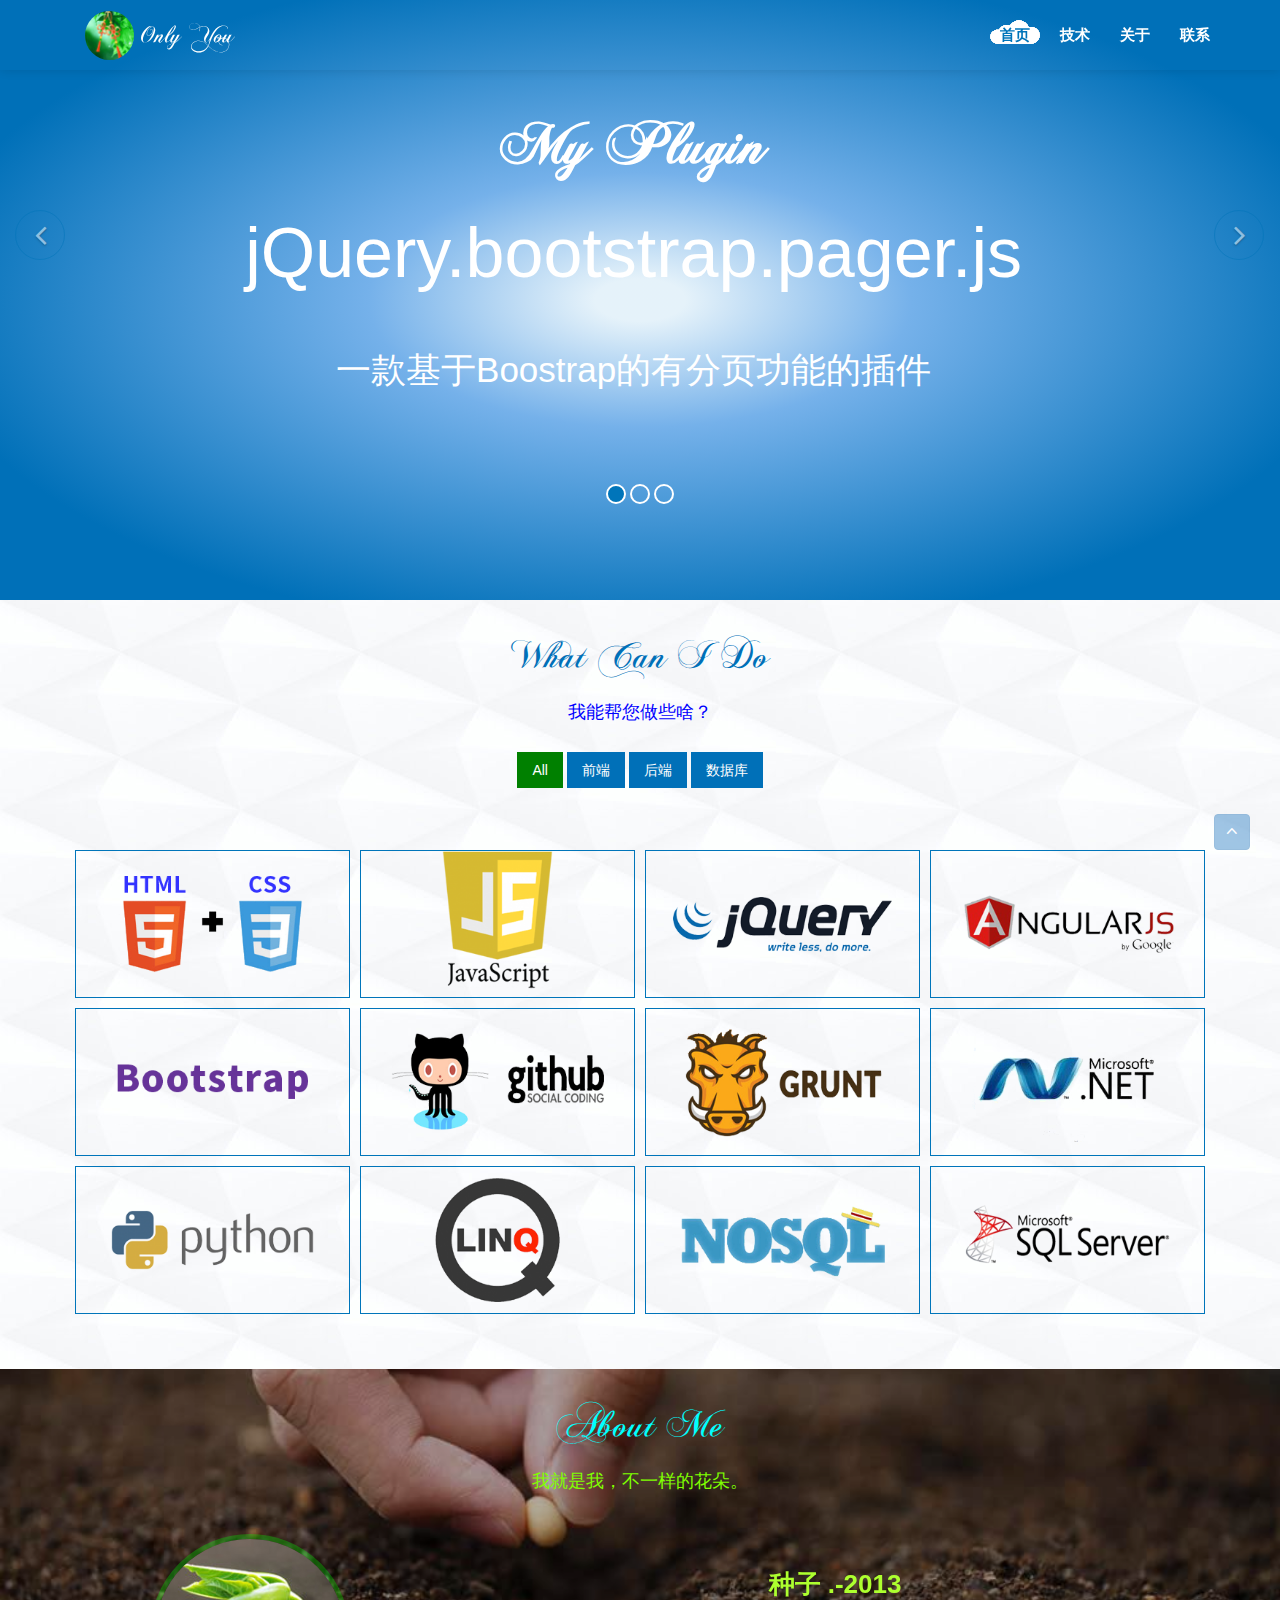
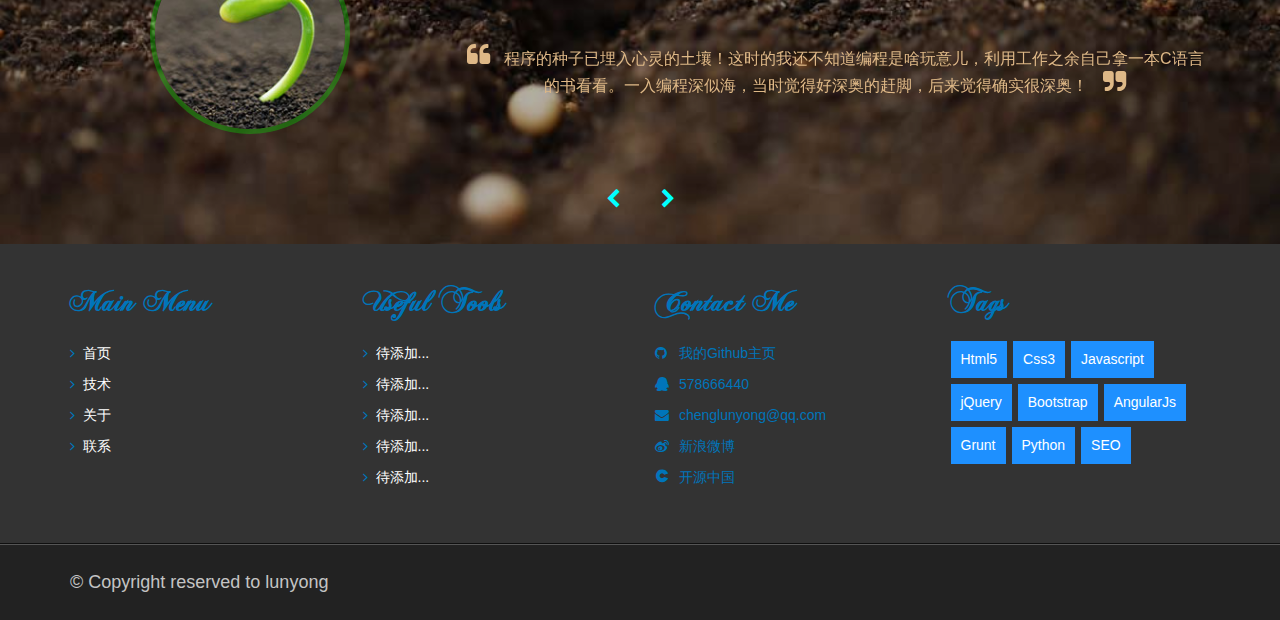
<file: index.html>
<!DOCTYPE html>
<!--[if lt IE 7]>      <html class="no-js lt-ie9 lt-ie8 lt-ie7"> <![endif]-->
<!--[if IE 7]>         <html class="no-js lt-ie9 lt-ie8"> <![endif]-->
<!--[if IE 8]>         <html class="no-js lt-ie9"> <![endif]-->
<!--[if gt IE 8]><!--> <html class="no-js"> <!--<![endif]-->
<head>
    <!-- Basic Page Needs
    ================================================== -->
    <meta charset="utf-8">
    <title>Only You In My World</title>
    <meta name="description" content="">
    <!-- Mobile Specific Metas
================================================== -->
    <meta name="viewport" content="width=device-width, initial-scale=1">
    <link  rel="shortcut icon" type="image/ico" href="/favicon.ico"/>
    <!-- Place favicon.ico and apple-touch-icon.png in the root directory -->
    <!-- CSS
    ================================================== -->
    <!-- Bootstrap -->
    <link rel="stylesheet" href="css/bootstrap.min.css"/>
    <!-- FontAwesome -->
    <link rel="stylesheet" href="css/font-awesome.min.css"/>
    <!-- Owl Carousel -->
    <link rel="stylesheet" href="css/owl.carousel.css"/>
    <!-- Animation -->
    <link rel="stylesheet" href="css/animate.css" />
    <link rel="stylesheet" href="css/index.css?v=20160517001" />
</head>

<body data-spy="scroll" data-target=".navbar-fixed-top">
<!--[if lt IE 9]>
<p class="browsehappy">您正在使用的浏览器<strong>版本过低</strong>，请<a href="http://browsehappy.com/">升级浏览器</a>以提升您的体验。</p>
<![endif]-->
<!---->
<header id="section_header" class="header navbar-fixed-top main-nav" role="banner">
    <div class="container">
        <!-- <div class="row"> -->
        <div class="navbar-header ">
            <button type="button" class="navbar-toggle" data-toggle="collapse" data-target="#bs-example-navbar-collapse-1">
                <span class="sr-only">Toggle navigation</span>
                <span class="icon-bar"></span>
                <span class="icon-bar"></span>
                <span class="icon-bar"></span>
            </button>
            <a class="navbar-brand" href="/">
                <img src="img/logo.jpg" alt="">
                <span>Only You</span>
            </a>
        </div><!--Navbar header End-->
        <nav class="collapse navbar-collapse navigation" id="bs-example-navbar-collapse-1" role="navigation">
            <ul class="nav navbar-nav navbar-right ">
                <li class="active"> <a href="#slider_part" class="page-scroll">首页</a></li>
                <li><a href="#portfolio"  class="page-scroll">技术</a> </li>
                <!--<li><a href="#program" class="page-scroll">项目</a> </li>-->
                <li><a href="#about" class="page-scroll">关于</a> </li>
                <li><a href="#footer" class="page-scroll">联系</a> </li>
            </ul>
        </nav>
    </div><!-- /.container-fluid -->
</header>
<!-- Slider start -->
<section id="slider_part">
    <div class="carousel slide" id="carousel-example-generic" data-ride="carousel">
        <!-- Indicators -->
        <ol class="carousel-indicators text-center">
            <li data-target="#carousel-example-generic" data-slide-to="0" class="active"></li>
            <li data-target="#carousel-example-generic" data-slide-to="1"></li>
            <li data-target="#carousel-example-generic" data-slide-to="2"></li>
        </ol>

        <div class="carousel-inner">
            <div class="item active">
                <div class="overlay-slide banner">
                </div>
                <div class="carousel-caption">
                    <div class="col-md-12 col-xs-12 text-center">
                        <h2>My Plugin</h2>
                        <h3 class="animated2"><a target="_blank" href="demo/jquery.bootstrap.pager">jQuery.bootstrap.pager.js</a></h3>
                        <!--<div class="line"></div>-->
                        <p class="animated3"><a target="_blank" href="https://github.com/lunyong/jquery.bootstrap.pager">一款基于Boostrap的有分页功能的插件</a></p>
                    </div>
                </div>
            </div>
            <div class="item">
                <div class="overlay-slide banner">
                </div>
                <div class="carousel-caption">
                    <div class="col-md-12 col-xs-12 text-center">
                        <h2>My Plugin</h2>
                        <h3 class="animated3"><a target="_blank" href="demo/pugongying">fly-dandelion.js</a></h3>
                        <!--<div class="line"></div>-->
                        <p class="animated2"><a target="_blank" href="https://github.com/lunyong/pugongying">html5+canvas实现飞舞的蒲公英</a></p>
                    </div>
                </div>
            </div>
            <div class="item">
                <div class="overlay-slide banner">
                </div>
                <div class="carousel-caption">
                    <div class="col-md-12 col-xs-12 text-center">
                        <h2>My Plugin</h2>
                        <h3 class="animated3"><a target="_blank" href="demo/css3-dialog">dialog.js</a></h3>
                        <!--<div class="line"></div>-->
                        <p class="animated2"><a target="_blank" href="https://github.com/lunyong/css3-dialog">基于css3的纯js实现的弹框插件</a></p>
                    </div>
                </div>
            </div>

        </div> 	 <!-- End Carousel Inner -->

        <!-- Controls -->
        <div class="slides-control ">
            <a class="left carousel-control" href="#carousel-example-generic" data-slide="prev">
                <span><i class="fa fa-angle-left"></i></span>
            </a>
            <a class="right carousel-control" href="#carousel-example-generic" data-slide="next">
                <span><i class="fa fa-angle-right"></i></span>
            </a>
        </div>
    </div>
</section>
<!--/ Slider end -->
<!-- Portfolio works Start -->
<section id="portfolio">
    <div class="container">
        <div class="row">
            <div class="col-md-12 col-sm-12 col-xs-12">
                <div class="feature_header text-center">
                    <h3 class="feature_title"><span>What Can I Do</span></h3>
                    <h4 class="feature_sub">我能帮您做些啥？</h4>
                    <div class="divider"></div>
                </div>
            </div>  <!-- Col-md-12 End -->
        </div>
    </div>


    <div id="isotope-filter" class="skew3 text-center">
        <a data-filter="*"  href="javascript:;" class="active ">All</a>
        <a data-filter=".qianduan"  href="javascript:;" class="">前端</a>
        <a data-filter=".houduan" href="javascript:;"  class="">后端</a>
        <a data-filter=".database"  href="javascript:;" class="">数据库</a>
    </div>
    <div class="clearfix"></div>
    <div class="container text-center ">
        <ul class="portfolio-wrap" id="portfolio_items">
            <li class="col-xs-12 col-sm-6 col-md-3 single-portfolio qianduan">
                <figure>
                    <img src="img/htmlcss.png" alt="" />
                    <figcaption>
                        <h5>HTML5+CSS3</h5>
                        <p class="description">
                            会写页面，会布局，也会使用html5+css3实现动态效果哦
                        </p>
                    </figcaption>
                </figure>
            </li>
            <li class="col-xs-12 col-sm-6 col-md-3 single-portfolio qianduan">
                <figure>
                    <img src="img/js.png" alt="" />
                    <figcaption>
                        <h5>Javascript</h5>
                        <p class="description">
                            原生的javascript也还不错哦
                        </p>
                    </figcaption>
                </figure>
            </li>
            <li class="col-xs-12 col-sm-6 col-md-3 single-portfolio qianduan">
                <figure>
                    <img src="img/jquery.png" alt="" />
                    <figcaption>
                        <h5>jQuery</h5>
                        <p class="description">
                            jQuery是用得最多的js框架了
                        </p>
                    </figcaption>
                </figure>
            </li>
            <li class="col-xs-12 col-sm-6 col-md-3 single-portfolio qianduan">
                <figure>
                    <img src="img/angularjs.png" alt="" />
                    <figcaption>
                        <h5>AngularJs</h5>
                        <p class="description">
                            angular还木有深入研究啦，以前写过小demo
                        </p>
                    </figcaption>
                </figure>
            </li>
            <li class="col-xs-12 col-sm-6 col-md-3 single-portfolio qianduan">
                <figure>
                    <img src="img/bootstrap.png" alt="" />
                    <figcaption>
                        <h5>Bootstrap</h5>
                        <p class="description">
                            很好的一款能够适用不同设备的框架哦，也在经常使用
                        </p>
                    </figcaption>
                </figure>
            </li>
            <li class="col-xs-12 col-sm-6 col-md-3 single-portfolio qianduan houduan">
                <figure>
                    <img src="img/github.png" alt="" />
                    <figcaption>
                        <h5>GitHub</h5>
                        <p class="description">
                            熟练使用git、svn进行项目源代码管理
                        </p>
                    </figcaption>
                </figure>
            </li>
            <li class="col-xs-12 col-sm-6 col-md-3 single-portfolio qianduan">
                <figure>
                    <img src="img/grunt.png" alt="" />
                    <figcaption>
                        <h5>Grunt</h5>
                        <p class="description">
                            这是用来搭建前端项目的，专门对前端代码进行管理
                        </p>
                    </figcaption>
                </figure>
            </li>
            <li class="col-xs-12 col-sm-6 col-md-3 single-portfolio houduan">
                <figure>
                    <img src="img/net.png" alt="" />
                    <figcaption>
                        <h5>.Net</h5>
                        <p class="description">
                            熟悉C#语言，熟练使用asp.net等相关技术进行web开发
                        </p>
                    </figcaption>
                </figure>
            </li>
            <li class="col-xs-12 col-sm-6 col-md-3 single-portfolio houduan">
                <figure>
                    <img src="img/python.png" alt="" />
                    <figcaption>
                        <h5>Python</h5>
                        <p class="description">
                            python也会一点呢，用django写过小demo
                        </p>
                    </figcaption>
                </figure>
            </li>

            <li class="col-xs-12 col-sm-6 col-md-3 single-portfolio houduan">
                <figure>
                    <img src="img/linq.png" alt="" />
                    <figcaption>
                        <h5>Linq</h5>
                        <p class="description">
                            服务端语言中能用它方便的进行数据访问
                        </p>
                    </figcaption>
                </figure>
            </li>
            <li class="col-xs-12 col-sm-6 col-md-3 single-portfolio houduan">
                <figure>
                    <img src="img/nosql.png" alt="" />
                    <figcaption>
                        <h5>Nosql</h5>
                        <p class="description">
                            非关系型数据库，用于服务端进行缓存
                        </p>
                    </figcaption>
                </figure>
            </li>
            <li class="col-xs-12 col-sm-6 col-md-3 single-portfolio database">
                <figure>
                    <img src="img/sqlserver.png" alt="" />
                    <figcaption>
                        <h5>Sql Server</h5>
                        <p class="description">
                            熟练使用sqlserver数据库进行数据存储，熟悉存储过程、事务等sql语句的编写
                        </p>
                    </figcaption>
                </figure>
            </li>

        </ul>
    </div> <!-- Container Full End -->
</section>
<!-- Portfolio Section End -->

<!-- Project MEmber Start -->
<!--<section id="myproject">
    <div class="container">
        <div class="row">
            <div class="col-md-12 col-sm-12 col-xs-12">
                <div class="feature_header text-center">
                    <h3 class="feature_title">My Projects</b></h3>
                    <h4 class="feature_sub">这里是我曾经做过的一些项目和网站</h4>
                    <div class="divider"></div>
                </div>
            </div>  &lt;!&ndash; Col-md-12 End &ndash;&gt;

            <div id="owl-demo" class="owl-carousel owl-theme team-items">
                <div class="item text-center">
                    <div class="single-member">
                        <div class="overlay-hover">
                            <img src="img/cdz.jpg" alt="" class="img-responsive">
                            <div class="overlay-effect">
                                <p>该公司是一个网络彩票销售公司，旨在打造一个服务一流的网络购彩门户网站。任职期间，前期参与公司网站的各个模块的功能开发，包括注册登录、个人信息、用户代理关系和彩豆、擂台玩法投注与返奖、安全码、用户合买战绩、充值提现等方面。后期主要负责前端页面展示的开发与维护，比如开发一些jQuery插件或其它功能，并且为手机端提供功能接口。</p>
                            </div>
                        </div>
                        <h3>John Abraham</h3>
                        <h5>Chief Designer</h5>
                    </div>
                </div>  &lt;!&ndash; item wrapper end &ndash;&gt;
                <div class="item text-center">
                    <div class="single-member">
                        <div class="overlay-hover">
                            <p>一款基于Bootstrap的拥有分页请求数据功能的插件</p>
                            <div class="overlay-effect">
                                <a href="#">查看项目详情</a>
                            </div>
                        </div>
                        <h3>John Abraham</h3>
                        <h5>Chief Designer</h5>
                    </div>
                </div>  &lt;!&ndash; item wrapper end &ndash;&gt;
                <div class="item text-center">
                    <div class="single-member">
                        <div class="overlay-hover">
                            <img src="images/team/pic2.jpg" alt="" class="img-responsive">
                            <div class="overlay-effect">
                                <ul class="social list-inline">
                                    <li><a href=""><i class="fa fa-facebook"></i></a></li>
                                    <li><a href=""><i class="fa fa-google-plus"></i></a></li>
                                    <li><a href=""><i class="fa fa-twitter"></i></a></li>
                                    <li><a href=""><i class="fa fa-pinterest"></i></a></li>
                                    <li><a href=""><i class="fa fa-skype"></i></a></li>
                                </ul>
                                <p>Lorem ipsum dolor sit amet, consectetur adipisicing elit. Possimus dignissimos, maxime ea excepturi veritatis itaque. </p>
                            </div>
                        </div>
                        <h3>John Abraham</h3>
                        <h5>Chief Designer</h5>
                    </div>
                </div>  &lt;!&ndash; item wrapper end &ndash;&gt;
                <div class="item text-center">
                    <div class="single-member">
                        <div class="overlay-hover">
                            <img src="images/team/pic5.jpg" alt="" class="img-responsive">
                            <div class="overlay-effect">
                                <ul class="social list-inline">
                                    <li><a href=""><i class="fa fa-facebook"></i></a></li>
                                    <li><a href=""><i class="fa fa-google-plus"></i></a></li>
                                    <li><a href=""><i class="fa fa-twitter"></i></a></li>
                                    <li><a href=""><i class="fa fa-pinterest"></i></a></li>
                                    <li><a href=""><i class="fa fa-skype"></i></a></li>
                                </ul>
                                <p>Lorem ipsum dolor sit amet, consectetur adipisicing elit. Possimus dignissimos, maxime ea excepturi veritatis itaque. </p>
                            </div>
                        </div>
                        <h3>John Abraham</h3>
                        <h5>Chief Designer</h5>
                    </div>
                </div>  &lt;!&ndash; item wrapper end &ndash;&gt;
                <div class="item text-center">
                    <div class="single-member">
                        <div class="overlay-hover">
                            <img src="images/team/pic4.jpg" alt="" class="img-responsive">
                            <div class="overlay-effect">
                                <ul class="social list-inline">
                                    <li><a href=""><i class="fa fa-facebook"></i></a></li>
                                    <li><a href=""><i class="fa fa-google-plus"></i></a></li>
                                    <li><a href=""><i class="fa fa-twitter"></i></a></li>
                                    <li><a href=""><i class="fa fa-pinterest"></i></a></li>
                                    <li><a href=""><i class="fa fa-skype"></i></a></li>
                                </ul>
                                <p>Lorem ipsum dolor sit amet, consectetur adipisicing elit. Possimus dignissimos, maxime ea excepturi veritatis itaque. </p>
                            </div>
                        </div>
                        <h3>John Abraham</h3>
                        <h5>Chief Designer</h5>
                    </div>
                </div>  &lt;!&ndash; item wrapper end &ndash;&gt;

            </div>
        </div>
    </div> &lt;!&ndash; Conatiner Team end &ndash;&gt;
    &lt;!&ndash; </div> &ndash;&gt;

</section>-->
<!-- Section Project End -->

<!-- Testimonial Start -->

<section id="about" class="wow fadeInUp">
    <div class="discover"></div>
    <div class="container">
        <div class="row">
            <div class="col-md-12 col-sm-12 col-xs-12">
                <div class="feature_header text-center">
                    <h3 class="feature_title">About Me</h3>
                    <h4 class="feature_sub">我就是我，不一样的花朵。</h4>
                </div>
            </div>  <!-- Col-md-12 End -->
        </div>
        <div class="row">
            <div id="about-carousel" class="owl-carousel owl-theme text-center about-slide">
                <div class="item">
                    <div class="col-sm-4 col-xs-12 about-thumb">
                        <img class="img-circle" src="img/about-1.jpg" alt="testimonial" >
                    </div>
                    <div class="col-sm-8 col-xs-12 about-content">
                        <h3 class="name">种子 .-2013</h3>
                        <p class="about-text">
                            程序的种子已埋入心灵的土壤！这时的我还不知道编程是啥玩意儿，利用工作之余自己拿一本C语言的书看看。一入编程深似海，当时觉得好深奥的赶脚，后来觉得确实很深奥！
                        </p>
                    </div>
                </div>
                <div class="item">
                    <div class="col-sm-4 col-xs-12 about-thumb">
                        <img class="img-circle" src="img/about-2.jpg" alt="testimonial" >
                    </div>
                    <div class="col-sm-8 col-xs-12 about-content">
                        <h3 class="name">生根 2013-2014</h3>
                        <p class="about-text">
                            扎根在这陌生的地方，期望长出一片绿野。这时的我正式扣响程序世界的大门，自学html+css、Javascript、jQuery、asp.net等相关编程技术，学会了编写前端动静态页面和后端服务程序。
                        </p>
                    </div>
                </div>
                <div class="item">
                    <div class="col-sm-4 col-xs-12 about-thumb">
                        <img class="img-circle" src="img/about-3.jpg" alt="testimonial" >
                    </div>
                    <div class="col-sm-8 col-xs-12 about-content">
                        <h3 class="name wow bounceInLeft">发芽 2014-2015</h3>
                        <p class="about-text">
                            冲破阻隔，拥抱美丽的蓝天，沐浴温暖的阳光。这时的我有了第一份编程工作，被一家小型彩票公司录用，使用asp.net MVC、js、jQuery等编写前后端相关程序。
                        </p>
                    </div>
                </div>
                <div class="item">
                    <div class="col-sm-4 col-xs-12 about-thumb">
                        <img class="img-circle" src="img/about-4.jpg" alt="testimonial" >
                    </div>
                    <div class="col-sm-8 col-xs-12 about-content">
                        <h3 class="name wow bounceInLeft">成长 2015-.</h3>
                        <p class="about-text">
                            汲取营养，充实自我，做自己想做的事。这时的我已经换了一份工作，由于对前端的喜爱，我专门从事前端页面开发。工作之余，也涉猎各种前端技术，html5+css3、Canvas、Bootstrap、AngularJs以及深入了解js和jQuery等。
                        </p>
                    </div>
                </div>
            </div>
            <!-- Navigation start -->
            <div class="customNavigation cyprass-carousel-controller">
                <a class="prev left">
                    <i class="fa fa-chevron-left"></i>
                </a>
                <a class="next right">
                    <i class="fa fa-chevron-right"></i>
                </a>
            </div>
            <!-- Navigation ENd -->
        </div>
    </div> <!-- Row End -->
</section> <!-- Section Testimonial End -->

<!-- Testimonial Area End -->

<!-- Footer Area Start -->
<section id="footer">
    <div class="footer_top">
        <div class="container">
            <div class="row">
                <div class="col-md-3 col-sm-6 col-xs-6">
                    <h3 class="menu_head">Main Menu</h3>
                    <div class="footer_menu">
                        <ul>
                            <li><a href="#slider_part">首页</a></li>
                            <li><a href="#portfolio">技术</a></li>
                            <!--<li><a href="#portfolio">项目</a></li>-->
                            <li><a href="#about">关于</a></li>
                            <li><a href="#contact">联系</a></li>
                        </ul>
                    </div>
                </div>
                <div class="col-md-3 col-sm-6 col-xs-6">
                    <h3 class="menu_head">Useful Tools</h3>
                    <div class="footer_menu">
                        <ul>
                            <li><a href="#">待添加...</a></li>
                            <li><a href="#">待添加...</a></li>
                            <li><a href="#">待添加...</a></li>
                            <li><a href="#">待添加...</a></li>
                            <li><a href="#">待添加...</a></li>
                        </ul>
                    </div>
                </div>
                <div class="col-md-3 col-sm-6 col-xs-6">
                    <h3 class="menu_head">Contact Me</h3>
                    <div class="footer_menu_contact">
                        <ul>
                            <li>
                                <i class="fa fa-github"></i>
                                <a target="_blank" href="https://github.com/lunyong">我的Github主页</a>
                            </li>
                            <li>
                                <i class="fa fa-qq"></i>
                                <span>578666440</span>
                            </li>
                            <li>
                                <i class="fa fa-envelope"></i>
                                <a href="mailto:chenglunyong@qq.com">chenglunyong@qq.com</a>
                            </li>
                            <li>
                                <i class="fa fa-weibo"></i>
                                <a target="_blank" href="http://weibo.com/5405136029/profile?topnav=1&wvr=6&is_all=1">新浪微博</a></li>
                            <li>
                                <i class="fa myicon-oschina"></i>
                                <a target="_blank" href="http://my.oschina.net/u/1756499/blog?fromerr=6VxOrqWU">开源中国</a>
                            </li>
                        </ul>
                    </div>
                </div>

                <div class="col-md-3 col-sm-6 col-xs-6">
                    <h3 class="menu_head">Tags</h3>
                    <div class="footer_menu tags">
                        <a href="#">Html5</a>
                        <a href="#">Css3</a>
                        <a href="#">Javascript</a>
                        <a href="#">jQuery</a>
                        <a href="#">Bootstrap</a>
                        <a href="#">AngularJs</a>
                        <a href="#">Grunt</a>
                        <a href="#">Python</a>
                        <a href="#">SEO</a>
                    </div>
                </div>

            </div>
        </div>
    </div>

    <div class="footer_b">
        <div class="container">
            <div class="row">
                <div class="col-md-6 col-sm-6 col-xs-12">
                    <div class="footer_bottom">
                        <p class="text-block"> &copy; Copyright reserved to <span>lunyong </span></p>
                    </div>
                </div>
                <div class="col-md-6 col-sm-6 col-xs-12">
                    <div class="footer_mid pull-right">
                        <div class="bdsharebuttonbox" data-tag="share_1">
                            <a class="bds_mshare" data-cmd="mshare"></a>
                            <a class="bds_qzone" data-cmd="qzone" href="#"></a>
                            <a class="bds_tsina" data-cmd="tsina"></a>
                            <a class="bds_baidu" data-cmd="baidu"></a>
                            <a class="bds_renren" data-cmd="renren"></a>
                            <a class="bds_tqq" data-cmd="tqq"></a>
                            <a class="bds_more" data-cmd="more"></a>
                            <a class="bds_count" data-cmd="count"></a>
                        </div>
                    </div>
                </div>

            </div>
        </div>
    </div>
</section>
<!-- Footer Area End -->

<!-- Back To Top Button -->
<div id="back-top">
    <a href="#slider_part" class="scroll" data-scroll>
        <button class="btn btn-primary" title="Back to Top"><i class="fa fa-angle-up"></i></button>
    </a>
</div>
<!-- End Back To Top Button -->

<!-- Javascript Files
    ================================================== -->
<!-- initialize jQuery Library -->

<!-- initialize jQuery Library -->
<!-- Main jquery -->
<script type="text/javascript" src="js/jquery.js"></script>
<!-- Bootstrap jQuery -->
<script src="js/bootstrap.min.js"></script>
<!-- Owl Carousel -->
<script src="js/owl.carousel.min.js"></script>
<!-- Isotope -->
<script src="js/jquery.isotope.js"></script>
<!-- Scroll to top -->
<script type="text/javascript" src="js/jquery.scrollTo.js"></script>
<!-- Custom js -->
<script src="js/index.js"></script>
</body>
</html>
</file>
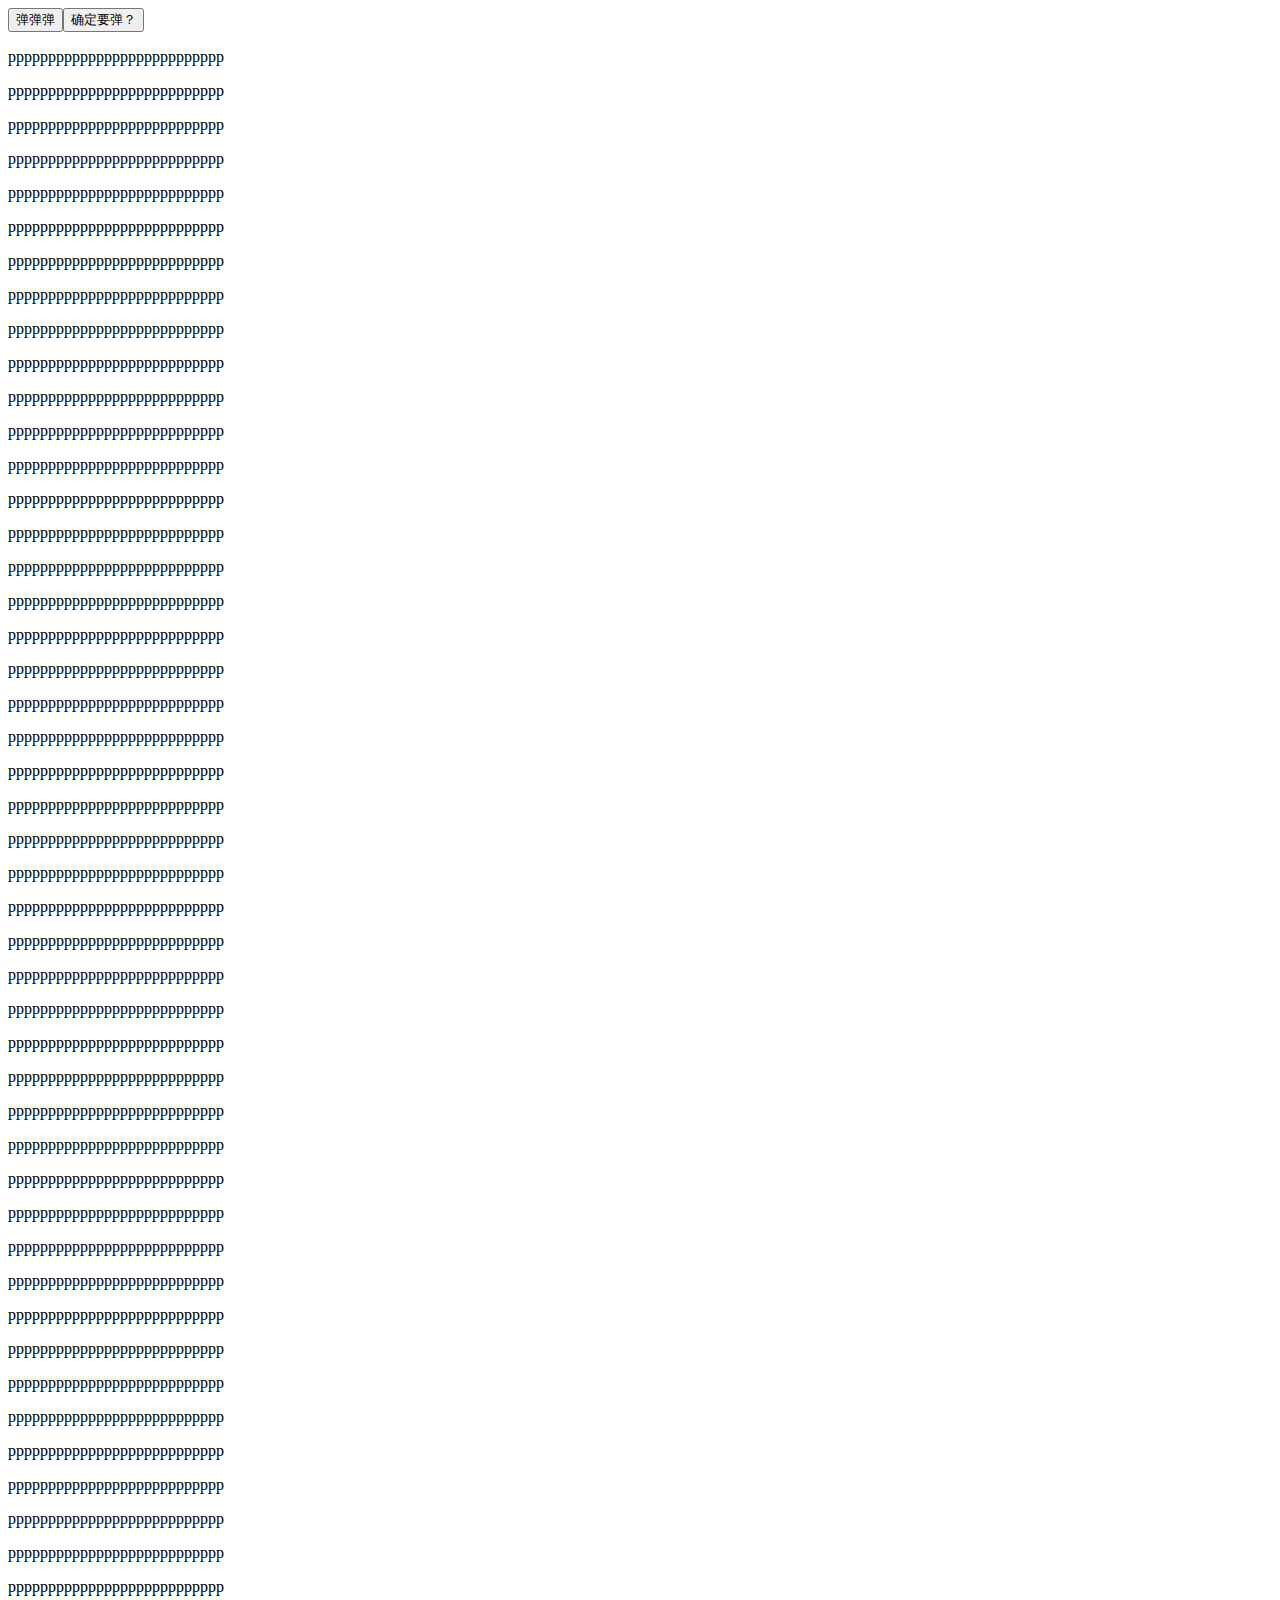
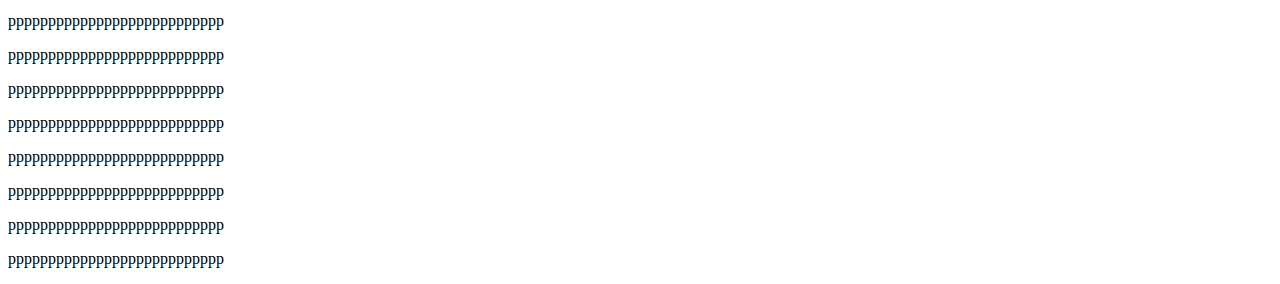
<file: demo/css3-dialog/index.html>
<!DOCTYPE html>
<html>
<head lang="en">
    <meta charset="UTF-8">
    <title>对话框</title>
    <style type="text/css">

    </style>
    <link rel="stylesheet" href="dialog.css" />
    <script>
        window.onload = function(){
            document.getElementById('btn').onclick = function(){
                alertMsg("[base64]", function(){
                    alert('点击alert的确定按钮后执行');
                });
            }

            document.getElementById('btnC').onclick = function () {
                confirmMsg("[base64]", function(){
                    alert('点击confirm的确定按钮后执行');
                });
            }


        }
    </script>
</head>
<body>
<button id="btn">弹弹弹</button><button id="btnC">确定要弹？</button>
<div style="width: 200px; height: 100px; position: absolute; top: 0; left: 0; visibility: hidden;"></div>
<p>ppppppppppppppppppppppppppp</p><p>ppppppppppppppppppppppppppp</p><p>ppppppppppppppppppppppppppp</p><p>ppppppppppppppppppppppppppp</p><p>ppppppppppppppppppppppppppp</p><p>ppppppppppppppppppppppppppp</p><p>ppppppppppppppppppppppppppp</p><p>ppppppppppppppppppppppppppp</p><p>ppppppppppppppppppppppppppp</p><p>ppppppppppppppppppppppppppp</p><p>ppppppppppppppppppppppppppp</p><p>ppppppppppppppppppppppppppp</p><p>ppppppppppppppppppppppppppp</p><p>ppppppppppppppppppppppppppp</p><p>ppppppppppppppppppppppppppp</p><p>ppppppppppppppppppppppppppp</p><p>ppppppppppppppppppppppppppp</p><p>ppppppppppppppppppppppppppp</p><p>ppppppppppppppppppppppppppp</p><p>ppppppppppppppppppppppppppp</p><p>ppppppppppppppppppppppppppp</p><p>ppppppppppppppppppppppppppp</p><p>ppppppppppppppppppppppppppp</p><p>ppppppppppppppppppppppppppp</p><p>ppppppppppppppppppppppppppp</p><p>ppppppppppppppppppppppppppp</p><p>ppppppppppppppppppppppppppp</p><p>ppppppppppppppppppppppppppp</p><p>ppppppppppppppppppppppppppp</p><p>ppppppppppppppppppppppppppp</p><p>ppppppppppppppppppppppppppp</p><p>ppppppppppppppppppppppppppp</p><p>ppppppppppppppppppppppppppp</p><p>ppppppppppppppppppppppppppp</p><p>ppppppppppppppppppppppppppp</p><p>ppppppppppppppppppppppppppp</p><p>ppppppppppppppppppppppppppp</p><p>ppppppppppppppppppppppppppp</p><p>ppppppppppppppppppppppppppp</p><p>ppppppppppppppppppppppppppp</p><p>ppppppppppppppppppppppppppp</p><p>ppppppppppppppppppppppppppp</p><p>ppppppppppppppppppppppppppp</p><p>ppppppppppppppppppppppppppp</p><p>ppppppppppppppppppppppppppp</p><p>ppppppppppppppppppppppppppp</p><p>ppppppppppppppppppppppppppp</p><p>ppppppppppppppppppppppppppp</p><p>ppppppppppppppppppppppppppp</p><p>ppppppppppppppppppppppppppp</p><p>ppppppppppppppppppppppppppp</p><p>ppppppppppppppppppppppppppp</p><p>ppppppppppppppppppppppppppp</p><p>ppppppppppppppppppppppppppp</p>
<!--<div class="dialog-mask"></div>
<div class="dialog-container">
    <div class="dialog-head">
        <p>标题标题标题标题标题标题标题标题标题标题标题</p>
        <span class="btn-close">×</span>
    </div>
    <div class="dialog-content">
        <p>内容内容内容内容内容内容内容内容内容内容内容内容内容内容内容内容内容内容内容内容内容内容内容内容内容内容内容内容内容内容内容内容内容内容内容内容内容内容内容内容内容内容内容内容内容内容内容内容内容内容内容内容内容内容内容内容内容内容内容内容内容内容内容内容内容内容内容内容</p>

    </div>
    <div class="dialog-foot">
        <button class="btn-ok">确定</button>
    </div>
</div>-->
<script type="text/javascript" src="dialog.js"></script>
</body>
</html>
</file>
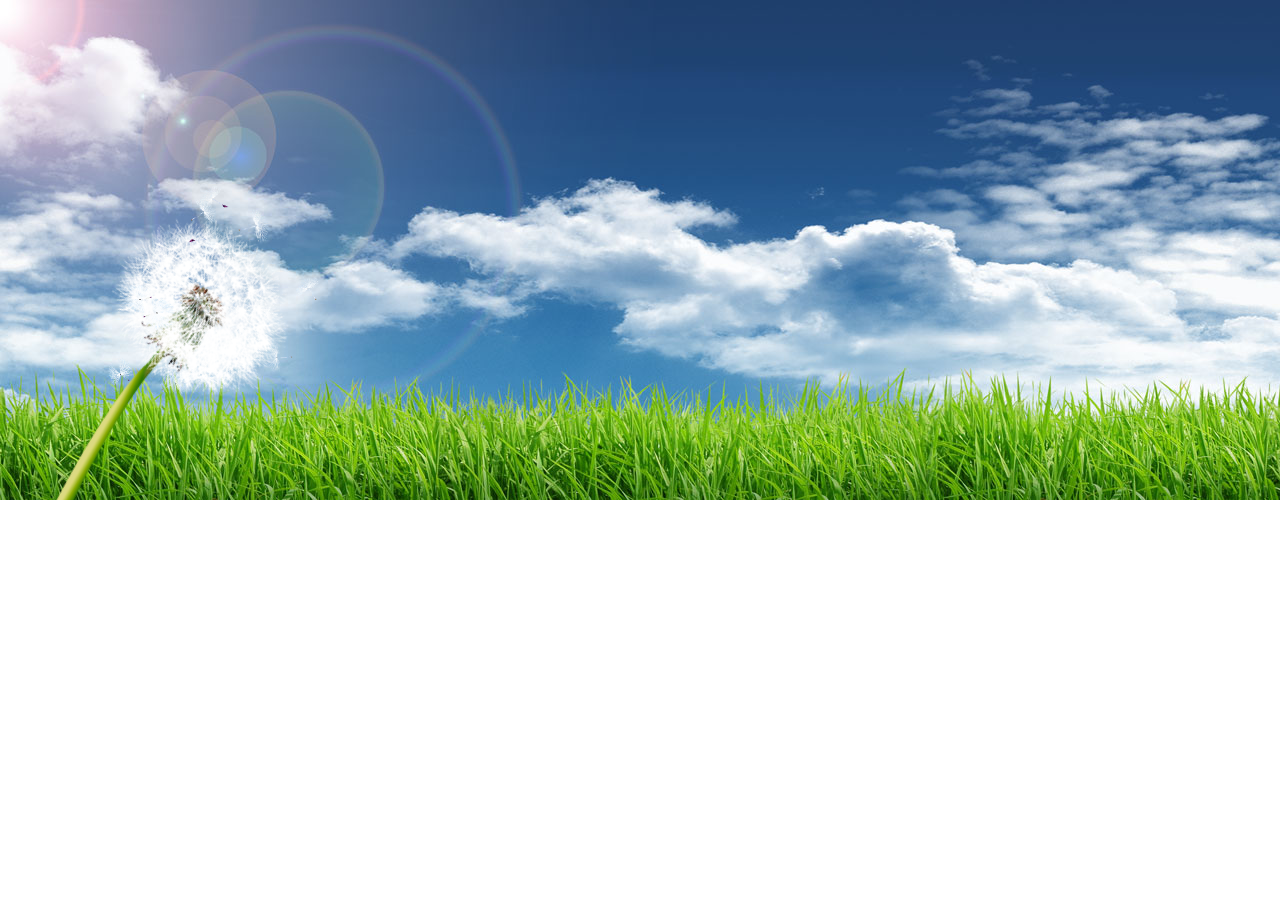
<file: demo/pugongying/index.html>
<!DOCTYPE html>
<html>
<head lang="en">
    <meta charset="UTF-8">
    <title></title>
    <style type="text/css">
        *{padding: 0; margin: 0;}
    </style>
    <script type="text/javascript" src="fly-dandelion.js"></script>
    <script type="text/javascript">
        window.onload = function(){
            var flyDandelion = new FlyDandelion("canvas");

        }
    </script>
</head>
<body>
    <!--<div style="width: 100%; height: 327px; background: url(images/grass_sm.png)"></div>-->
    <div style="width: 100%; height: 100%;">
        <canvas id="canvas" style="margin: 0 auto;">Your browser does not support Html5 Canvas</canvas>
    </div>
</body>
</html>
</file>
<file: css/index.css>
/* Table of Content
==================================================
1.  Global Styles
2.  Header
3.  Slider
4.  Services
5.  Portfolio
6.  About Us
7.  Team
8.  Pricing
9.  Counter
10. Testimonial
11. Clients
12. Contact
13. Footer
14. Subpages
15. Blog
16. Responsive


@import url(http://fonts.googleapis.com/css?family=Raleway:400,100,300,500,600,700);
@import url(http://fonts.googleapis.com/css?family=Open+Sans:400,300,300italic,700);

/* ----------------------------------------------------------------------------------- */
/* CSS Reset & Clear
/*----------------------------------------------------------------------------------- */
html{
    overflow-x: hidden !important;
}
body{
    line-height:1.5em;
    border: 0;
    margin: 0 auto;
    padding: 0;
}

ol,ul,dl{
    margin:0;
    padding:0;
    list-style-type:none;
}
a{
    text-decoration: none!important;
}

a:focus{
    outline: 0;
}
.no-padding{
    padding: 0;
}

/* Global styles
================================================== */
@font-face {
    font-family: "ChopinScript";
    src: url("../fonts/ChopinScript.eot?") format("eot"),url("../fonts/ChopinScript.woff") format("woff"),url("../fonts/ChopinScript.ttf") format("truetype"),url("../fonts/ChopinScript.svg#ChopinScript") format("svg");
    font-weight: normal;
    font-style: normal;
}

@font-face {
    font-family: 'icomoon';
    src:    url('../fonts/icomoon.eot?yaeh30');
    src:    url('../fonts/icomoon.eot?yaeh30#iefix') format('embedded-opentype'),
    url('../fonts/icomoon.ttf?yaeh30') format('truetype'),
    url('../fonts/icomoon.woff?yaeh30') format('woff'),
    url('../fonts/icomoon.svg?yaeh30#icomoon') format('svg');
    font-weight: normal;
    font-style: normal;
}
[class^="myicon-"], [class*=" myicon-"] {
    /* use !important to prevent issues with browser extensions that change fonts */
    font-family: 'icomoon';
    font-style: normal;
    font-weight: normal;
    font-variant: normal;
    text-transform: none;
    line-height: 1;

    /* Better Font Rendering =========== */
    -webkit-font-smoothing: antialiased;
    -moz-osx-font-smoothing: grayscale;
}
.myicon-oschina:before {
    content: "\e900";
}

body{
    font-family: "Microsoft Yahei", "Hiragino Sans GB", Arial, Lucida, Verdana, SimSun, Helvetica, sans-serif;
    font-weight:normal;
    color: #6a6a6a!important;
}
/*body {
    margin: 0 auto;
    overflow-x: hidden;
    position: relative;
}*/
h1,h2,h3,h4,h5,h6{
    font-family: 'Raleway', sans-serif;
    font-weight:700;
    color: #262626;
}
h2{
    font-size:60px;
}
h3{
    font-size:40px;
    font-weight:400;
    line-height:60px;
}
h4{
    line-height:25px;
    font-size: 18px;
}
h5{
    line-height:25px;
    font-weight:600;
}
p{
    line-height:25px;
    font-weight:400;
    color: #6a6a6a;
}
section{
    position: relative;
}
.feature_header{
    padding-top: 20px;
}
.feature_header .feature_title{
    position:relative;
    padding-bottom:10px;
    color:#0070B8!important;
    margin: 10px auto;
    font-size: 40px;
    line-height: 50px;
    font-family: "ChopinScript";
}
.feature_header .feature_title span:hover{
    cursor: pointer;
    animation: pulse 1s ease-in-out 100ms both;
    -webkit-animation:pulse 1s ease-in-out 100ms both;
    -o-animation:pulse 1s ease-in-out 100ms both;
}
.feature_header .feature_sub{
    color:blue;
    font-size: 18px;
    line-height: 25px;
    font-weight: 400;
}
.feature-icon{
     color: #EE3B24;
}

/*
=====================Header Styles========================
*/
.main-nav{
    width: auto;
}
#section_header .haeder-fixed{
    background: #fff;
    padding: 10px 0px;
}
.header{
    background:transparent;
    -webkit-box-shadow: 0px 0px 10px rgba(0, 0, 0, 0.12);
    box-shadow: 0px 0px 10px rgba(0, 0, 0, 0.12);
}
.navbar-brand{
    font-size:25px;
    color: #fff;
    padding-top: 0;
    padding-bottom: 0;
    height: 70px;
    line-height: 66px;
    -webkit-transition: font-size .5s, height .5s;
    -moz-transition: font-size .5s, height .5s;
    -ms-transition: font-size .5s, height .5s;
    -o-transition: font-size .5s, height .5s;
    transition: font-size .5s, height .5s;
}
.navbar-brand span{
    color:#fff;
    font-family: "ChopinScript";
}
.navbar-brand img{
    height: 70%;
    width: auto;
    vertical-align: middle;
    max-width: 100%;
    -webkit-border-radius: 50%;
    -moz-border-radius: 50%;
    border-radius: 50%;
}
.navbar{
    margin-bottom:0px;
    -webkit-border-radius:0px;
    -moz-border-radius:0px;
    border-radius:0px;
    position:relative;
}
.navbar-toggle {
    background: #0070B8;
}
.navbar-toggle:focus {
    background: #025991;
}
.navbar-toggle .icon-bar {
    background: #ffffff;
}
ul.navbar-nav a {
    font-weight: 700;
    font-size: 15px;
    line-height: 40px;
    display: inline-block;
    text-transform: uppercase;
    color: #ffffff;

    -webkit-transition: line-height .5s, background-position .5s;
    -moz-transition: line-height .5s, background-position .5s;
    -ms-transition: line-height .5s, background-position .5s;
    -o-transition: line-height .5s, background-position .5s;
    transition: line-height .5s, background-position .5s;
}
.nav > li > a:hover{
    background: transparent;
}
.header.small{
    background-color: #0075BA;
}
.header.small ul.navbar-nav a{
    line-height: 20px;
}
.header.small ul.navbar-nav > li > a:hover, .header.small ul.navbar-nav > li.active> a:hover, .header.small ul.navbar-nav > li.active > a, .header.small .nav > li > a:focus{
    background-position: center 11px;
}


@media (min-width: 768px) {
    .header.small .navbar-brand{
        height: 50px;
        line-height: 46px;
        font-size: 20px;
    }
    .nav > li > a:focus {
        /*color: #0075BA !important;
        background: url("../images/white-cloud.png") no-repeat center 20px;*/
        background: none;
    }
    ul.navbar-nav > li.active > a{
        -webkit-border-radius:2px;
        -moz-border-radius:2px;
        border-radius:2px;
        color: #0075BA !important;
        background: url("../img/white-cloud.png") no-repeat center 20px;
    }
    ul.navbar-nav > li.active> a:hover{
        color: #0075BA !important;
        background: url("../img/white-cloud.png") no-repeat center 20px;
    }
    ul.navbar-nav > li > a:hover{
        color: #0075BA !important;
        background: url("../img/white-cloud.png") no-repeat center 20px;
    }
}

.navbar-nav .dropdown-menu{
    left: 0;
    right: auto;
}

.dropdown-menu * {
    width: 100%;
    -webkit-backface-visibility: hidden;
    -ms-backface-visibility: hidden;
}

.navbar-nav .dropdown-menu{
    background: #555;
    border: 0;
    box-shadow: none;
    min-width: 240px;
    display: block;
    opacity: 0;
    z-index:1;
    visibility:hidden;
    -webkit-transform: scale(.8);
    -moz-transform: scale(.8);
    -ms-transform: scale(.8);
    -o-transform: scale(.8);
    transform: scale(.8);
    -webkit-transition: visibility 500ms, opacity 500ms, -webkit-transform 500ms cubic-bezier(.43, .26, .11, .99);
    -moz-transition: visibility 500ms, opacity 500ms, -moz-transform 500ms cubic-bezier(.43, .26, .11, .99);
    -o-transition: visibility 500ms, opacity 500ms, -o-transform 500ms cubic-bezier(.43, .26, .11, .99);
    -ms-transition: visibility 500ms, opacity 500ms, -ms-transform 500ms cubic-bezier(.43, .26, .11, .99);
    transition: visibility 500ms, opacity 500ms, transform 500ms cubic-bezier(.43, .26, .11, .99);
}

.navbar-nav .dropdown:hover .dropdown-menu {
    opacity: 1;
    visibility:visible;
    -webkit-transform: scale(1);
    -moz-transform: scale(1);
    -ms-transform: scale(1);
    -o-transform: scale(1);
    transform: scale(1);
}

.navbar-nav .dropdown-backdrop {
    visibility: hidden;
}

.navbar-nav .dropdown-menu li{
    padding: 5px 20px 0;
}

.navbar-nav .dropdown-menu li:first-child{
    border-radius: 2px 2px 0 0;
}

.dropdown-menu li:last-child{
    border-radius: 0 0 2px 2px;
}
.navbar-nav > li > .dropdown-menu {
    margin-top: 15px!important;
}
.dropdown-menu>li>a{
    font-size: 14px;
    padding: 5px 0;
    color: #fff;
}

.dropdown-menu>li>a:hover, .dropdown-menu>li>a:focus,
.dropdown-menu>li.active>a{
    background: none !important;
}

/* Footer Area
==========================================*/
#footer{}
.footer_top{
    overflow: hidden;
    padding: 30px 0px 50px;
    border-bottom: 1px solid #0F0F0F;
    background: none repeat scroll 0% 0% #333;
    color: #AAA;
}
.footer_b{
    background: #222;
    border-top: 1px solid #555;
}
.footer_menu li a:before{
    display: inline-block;
    margin-right: 8px;
    color: #0075ba;
    content: "";
    font-family: FontAwesome;
}
.menu_head{
    font-family: "ChopinScript";
    color: #0075ba!important;
    font-weight: 700;
    font-size: 30px;
    line-height: 24px;
    margin: 15px 0px 25px 0px;
}
.menu_head:after{
    position: absolute;
    left: 18px;
    width: 55px;
    height: 1px;
    content: "";
    top: 49px;
}
.menu_head:before{
    position: absolute;
    left: 32px;
    width: 24px;
    height: 5px;
    content: "";
    display: inline-block;
    top: 47px;
}

.footer_mid ul li{
    margin-top: 20px;
}
.footer_menu ul li a{
    text-decoration: none;
    color: #ffffff;
    display: inline-block;
    padding: 5px 0px;
}
.footer_menu_contact ul li {
    padding: 5px 0px;
}
.footer_menu_contact ul li a, .footer_menu_contact li span, .footer_menu_contact li i{
     color: #0075ba;
}
.footer_menu_contact ul li:hover a, .footer_menu_contact li:hover span, .footer_menu_contact li:hover i{
    color: dodgerblue;
}
.footer_menu_contact li i{
    width: 20px;
}
.footer_menu_contact li span:hover {
    cursor:pointer;
}
.fa-oschina:before{
    background: url("../img/oschina.ico") no-repeat;
}

.tags a{
    display: block;
    float: left;
    margin: 3px;
    padding: 8px 10px;
    background: none repeat scroll 0% 0% dodgerblue;
    color: #ffffff;
    font-size: 14px;
    text-decoration: none;
}
.tags a:hover{
    color: #fff;
}
.footer_social {
    padding: 20px 0px;
}
.footer_social i {
    width: 50px;
    height: 50px;
    padding: 14px;
    color: #fff;
    font-size: 25px;
    border-radius: 3px;
}

.footer_bottom {
}
.footer_bottom p {
    font-size: 18px;
    color: #C4C4C4;
    margin: 25px 0px;
}
.footer_mid{
    width: 300px;
    margin: 25px 0px;
}

/* Back To Top Button
======================================*/

#back-top{
    position:fixed;
    right:30px;
    bottom:50px;
    z-index:9999;
}

#back-top a{
    opacity:0.5;
    -webkit-transition: all 0.3s;
    -moz-transition: all 0.3s;
    transition: all 0.3s;
}


#back-top .btn-primary{
    padding: 0px;
    font-size: 18px;
    width: 36px;
    height: 36px;
}

#back-top a:hover{
    opacity: 1;
}



/*
=====================Carousel Slider Styles============================
*/
#slider_part{
    height: 600px;
    width: 100%;
    overflow:hidden;
}

.carousel-caption{
    top: 22%;
    margin-top: -50px;
    text-shadow:none!important;
    left:9%;
    right: 10%;
    -webkit-transition: all.3s ease 0s;
    -o-transition: all.3s ease 0s;
    transition: all.3s ease 0s;
    text-align: center;
}
.carousel-caption h3{
    text-shadow:none;
    font-size: 70px;
    line-height: 92px;
    font-weight: 300;
    margin: 20px 0px;
    transition-delay:.3s;
    -webkit-transition-delay:.3s;
    -o-transition-delay:.3s;

}
.carousel-caption p{
    font-size:35px;
    line-height: 62px;
    font-weight: 500;
    color: #fff;
    transition-delay:.3s;
    -moz-transition-delay:.3s;
    -o-transition-delay:.3s;
    margin: 40px 0px;
}
.carousel-caption img{
    border:2px solid#fff;
    padding:10px 10px 10px 20px;
}
.carousel-caption h2{
    color:#fff;
    margin: 0 auto;
    line-height: 85px;
    position: relative;
    font-family: "ChopinScript";
}
.carousel-caption h2:after{
    content: "";
    position: absolute;
    width: 2px;
    height: 110px;
    left: 10px;
    top: -10px;

}
.carousel-caption h2:before{
    content: "";
    position: absolute;
    width: 2px;
    height: 110px;
    right: 10px;
    top: -10px;
}
.carousel-caption a{
    color: #fff!important;
}

.line{
    width: 100px;
    height: 5px;
    color: #222;
    margin: 0px auto;
}
.carousel-caption p i{
    font-size: 7px;
    margin: 0px 3px;
    position: relative;
    top: -3px;
}
.carousel .item {
    -webkit-transition: opacity .3s;
    -moz-transition: opacity .3s;
    -ms-transition: opacity .3s;
    -o-transition: opacity .3s;
    transition: opacity .3s;
}

.btn-featured{
    text-decoration:none;
    position: relative;
    -webkit-transition: all .3s ease-in-out;
    -o-transition: all .3s ease-in-out;
    transition: all .3s ease-in-out;
    background: transparent;
    border-radius:2px;
    z-index:1;
    font-weight: 500;
    font-size: 18px;
    line-height: 20px;
    padding: 15px 40px !important;
    text-transform: uppercase;
    margin-top:20px;
    margin-right: 10px;
}

.carousel-control.left,.carousel-control.right{
    background-image:none !important;
    background-repeat:no-repeat !important;
}
.carousel-control{
    width:4% !important;
}

.carousel-caption img{
    height: auto;
}
.carousel-indicators{
    width: 10%;
    left: 45%;
    margin:0 auto;
    bottom:15%;
}

.carousel-indicators li{
    width: 20px !important;
    height: 20px !important;
    border: 2px solid #FFF !important;
    margin: 0px !important;
    border-radius: 50%;

}
.carousel-control.left span{
    padding:15px;
}
.slides-control .carousel-control i{
    line-height: 36px;
    font-size: 32px;
    padding-top: 6px;
    -moz-transition: all 500ms ease;
    -webkit-transition: all 500ms ease;
    -ms-transition: all 500ms ease;
    -o-transition: all 500ms ease;
    transition: all 500ms ease;
    border-radius: 50%;
    width: 50px;
    height: 50px;
}

.slides-control .carousel-control{
    position: absolute;
    width: 240px;
    top: 35%;
    z-index:10;
}

.carousel-control.left{
    left: 0px;
}
.carousel-control.right{
    right: 15px;
}
.carousel-control.left{
    width: 120px;
    height: 40px;
}
.carousel-control.right{
    width: 120px;
    height: 40px
}
.slides-control .carousel-control i{
    border:1px solid #0075BA;
    color: #fff;
}
.slides-control  .carousel-control i:hover{
    background: #0075BA;
    border: 1px solid#fff;
}
.carousel-indicators .active, .carousel-indicators li:hover,.slides-control  .carousel-indicators .active{
    background-color:#0075BA;
}
.overlay-slide{
    height: 600px;
    position: relative;
    width: 100%;
}
.overlay-slide:after{
    position: absolute;
    content: "";
    z-index: 3;
    top: 0px;
    bottom: 0px;
    left: 0px;
    right: 0px;
}
.overlay-slide img{
    width: 100%;
    display: block;
}
.overlay-slide.banner{
    width: 100%;
    display: block;
    background-color: #0075BA;
    background: -webkit-radial-gradient(#0080CD, rgba(0,128,255,0.1),#0F236C); /* Safari 5.1 - 6.0 */
    background: -o-radial-gradient(#0F236C, #0080CD, rgba(0,128,255,0.1)); /* Opera 11.6 - 12.0 */
    background: -moz-radial-gradient(#0F236C, #0080CD, rgba(0,128,255,0.1)); /* Firefox 3.6 - 15 */
    background: radial-gradient(rgba(0,128,205,0.1) 5%, #75B1EA 30%, #0070B8 80%); /* 标准的语法 */
}
/*-- Animation --*/
.carousel .item.active .animated2 {
    -webkit-animation: lightSpeedIn 1s ease-in 200ms both;
    animation: lightSpeedIn 1s ease-in 200ms both;
}
.carousel .item.active .animated3 {
    -webkit-animation: bounceInLeft 1s ease-in-out 500ms both;
    animation: bounceInLeft 1s ease-in-out 500ms both;
}

/* Portfolio Area
=========================================== */
#portfolio{
    background: url("../img/pro-bg.jpg");
    padding-bottom: 50px;
}
#isotope-filter{
    padding:15px 0px;
    margin-bottom:40px;
}
#isotope-filter a{
    font-size:14px;
    font-weight:400;
    text-transform: capitalize;
    line-height: 40px;
    color: #fff!important;
    padding: 10px 15px;
    background: #0070B8;
}
#isotope-filter a.active,#isotope-filter a:hover,#isotope-filter a:focus{
    background: green;
    color:#fff!important;
}
#isotope-filter a:first-child:before{
    content:" ";
}
/*portfolio
=================*/
.single-portfolio figcaption,.single-portfolio figcaption .description{
    background: none repeat scroll 0% 0% #0075BA;
}
.single-portfolio figcaption .description,.single-portfolio figcaption h5{
    color: #fff!important;
}
figcaption .links a:hover{
    background: #222;
    color: #EE3B24;
}
.feature-content{
    color: #222;
}


/*single portfolio
------------------*/
.portfolio-desc h4:after{
    background: #EE3B24;
}
.right-sidebar h4:after{
    background: #EE3B24;
}
.related h3:after{
    background:#EE3B24;
}

/*Portfolio Caption
=========================================*/

.portfolio-wrap{
    position: relative;
    display: block;
    width: 100%;
    padding: 0px;
    margin: 0px;
    transition: height 450ms ease-out 0s;
    -webkit-transition: height 450ms ease-out 0s;
    -o-transition: height 450ms ease-out 0s;
}
.single-portfolio{
    display: block;
    overflow: hidden;
    padding: 0px;
    float:left;
}
.single-portfolio figure{
    position: relative;
    text-align: center;
    margin: 5px;
    border: 1px solid #0075BA;
    overflow: hidden;
}
.single-portfolio img{
    display: inline-block;
    width: 80%;
    height: auto!important;

}

.single-portfolio:hover figcaption{
    opacity:1;
    -webkit-transition: transform 0.35s ease 0s;
    -o-transition: transform 0.35s ease 0s;
    transition: transform 0.35s ease 0s;
    -webkit-transform: translate3d(0px, 0px, 0px);
    -ms-transform: translate3d(0px, 0px, 0px);
    -o-transform: translate3d(0px, 0px, 0px);
    transform: translate3d(0px, 0px, 0px);
    cursor: pointer;
}

.single-portfolio:hover .single-portfolio img{
    opacity:.6;
}
.single-portfolio figcaption{
    bottom: 0px;
    height: 60%;
    width: 100%;
    color: #222;
    padding: 12px 15px;
    -webkit-transition: transform 0.35s ease 0s;
    -o-transition: transform 0.35s ease 0s;
    transition: transform 0.35s ease 0s;
    -webkit-transform: translate3d(0px, 100%, 0px);
    -ms-transform: translate3d(0px, 100%, 0px);
    -o-transform: translate3d(0px, 100%, 0px);
    transform: translate3d(0px, 100%, 0px);
    position: absolute;
    opacity: 0;
    padding-top: 0px;
}

.single-portfolio figcaption .description{
    text-transform: none;
    font-size: 90%;
    /*padding-top: 40px;*/
    text-align: left;
    margin-top: -10px;
}
/*.single-portfolio figcaption h5,.single-portfolio figcaption p{
    margin: 10px 0px;
}
.single-portfolio figcaption h5{
    float: left;
}*/

figcaption .links{
    float: right;
}

figcaption .links a{
    -webkit-transition: transform 0.35s ease 0s;
    -o-transition: transform 0.35s ease 0s;
    transition: transform 0.35s ease 0s;

    -webkit-transform: translate3d(0px, 200%, 0px);
    -ms-transform: translate3d(0px, 200%, 0px);
    -o-transform: translate3d(0px, 200%, 0px);
    transform: translate3d(0px, 200%, 0px);
    text-decoration: none;
    background: #fff;
    color: #222;
    padding: 8px 15px;
}

/*single portfolio
------------------*/
.portfolio-desc h4:after{
    background: #EE3B24;
}
.right-sidebar h4:after{
    background: #EE3B24;
}
.related h3:after{
    background:#EE3B24;
}



/* -- Isotope start -- */
#isotope{
    width:100%;
    margin-top:0;
}
.isotope-item{
    z-index:2;
}
.isotope-hidden.isotope-item{
    z-index:1;
}
.isotope,
.isotope .isotope-item{
    /*transition-duration*/
    -webkit-transition-duration:1s;
    -moz-transition-duration:1s;
    -o-transition-duration:1s;
    transition-duration:1s;
}
.isotope{
    /*transition-property*/
    -webkit-transition-property:height, width;
    -moz-transition-property:height, width;
    -o-transition-property:height, width;
    transition-property:height, width;
}
.isotope .isotope-item{
    /*transition-property*/
    -webkit-transition-property:transform, opacity;
    -moz-transition-property:transform, opacity;
    -o-transition-property:transform, opacity;
    transition-property:transform, opacity;
}
#isotope .col-sm-3{
    width:24.95%;
}

/*portfolio single bx slider
===================================*/
#banner{
    padding: 0px;
    margin: 0px;
}
#banner img{
    height: 450px;
    width: 100%;
}
#portfolio_single{
    margin-top: 100px;
    /*background: url("../images/slider/banner.jpg");*/
}
#portfolio-single{
    padding: 20px 0px 55px 0px;
}
.portfolio-header{
    background: #fff;
    padding: 30px 0px 0px 20px;
    /*margin-top: -40px;*/
    border-bottom: 1px solid#e5e5e5;
    margin-bottom: 30px;
}
.portfolio-header h2{
    font-size: 35px;
    line-height: 40px;
    font-weight: 400;

}
.portfolio-header .breadcrumb{
    background: #fff;
}

.portfolio-slider{}
#portfolio-slider li img{
    width: 100%!important;
    height: 400px!important;
}

.sidebar{
    padding: 0px 20px;
}

.portfolio-desc .btn-main{
    margin-top: 20px;
}
.portfolio-desc h4{
    margin-bottom: 20px;
    position: relative;
    padding-bottom: 15px;
}
.portfolio-desc h4:after{
    position: absolute;
    content: "";
    width: 40px;
    height: 3px;
    left: 0px;
    bottom: 0px;
}
.right-sidebar h4{
    margin-bottom: 20px;
    position: relative;
    padding-bottom: 15px;
}
.right-sidebar h4:after{
    position: absolute;
    content: "";
    width: 40px;
    height: 3px;
    left: 0px;
    bottom: 0px;
}
.circle{
    list-style-type: square;
    padding: 0px 20px;
}
.circle li{
    margin: 10px 0px;
}
.circle li span{
    text-transform: capitalize;
    margin-right: 20px;
}
#related{
    padding: 40px 0px;
}
.related h3{
    margin-bottom: 50px;
    text-transform: capitalize;
    position: relative;
    padding-bottom: 10px;
    font-weight:300!important;
}
.related h3:after{
    content: "";
    position: absolute;
    width: 60px;
    height: 4px;
    bottom: 0px;
    left: 47%;
}
.related .rel-post{
    margin-bottom: 30px;
    border: 1px solid#F5F5F5;
    width: 100%;
    background: transparent;
}
.rel-post .caption{
    padding: 15px;
}
.related .rel-post .caption p{
    font-style: italic;
    font-size: 12px;
    margin-top: 0px;
    color: #888;
}
.related .rel-post img{
    width: 100%;
    height: 175px;
}

/*bx slider*/
.bx-wrapper .bx-viewport{
    box-shadow: none !important;
    border: 0 !important;
    height: 400px!important;
}

.bx-wrapper .bx-next{
    right: 20px !important;
}

.bx-wrapper .bx-pager{

}
.bx-wrapper .bx-controls-direction a {
    top:62%;
}
.bx-wrapper .bx-pager.bx-default-pager a{
    border: 2px solid #fff;
    width: 14px !important;
    height: 14px !important;
    border-radius: 100% !important;
}

.bx-wrapper .bx-pager.bx-default-pager a:hover,
.bx-wrapper .bx-pager.bx-default-pager a.active{
    background: #222 !important;

}

/* MyProject  Area
============================================================= */
#myproject{
    padding-top: 10px;
    padding-bottom: 50px;
    background: #FBFAF8;
}
/* Team Section Area
=============================== */
.single-member {
    height: auto;
    font-weight: 700;
    margin-bottom: 30px;
    width: 270px;
    border-radius: 7px;
    padding-bottom: 25px;
    margin: 0 10px;
    background: #ffffff;
}

.item .single-member h3 {
    font-size: 18px;
    line-height: 20px;
    font-weight: 700;
}
.single-member h5 {
    font-size: 18px;
    text-transform: capitalize;
}
.line2{
    width: 40px;
    height: 3px;
    color: #222;
    margin: 0px auto;
}

.overlay-hover:hover .overlay-effect{
    opacity:1;
    -webkit-transition: top 0.35s ease 0s;
    -o-transition: top 0.35s ease 0s;
    transition: top 0.35s ease 0s;
    top: 0px;
}
.overlay-hover {
    position: relative;
    overflow:hidden;
}
.overlay-effect{
    position: absolute;
    height: 240px;
    width: 100%;
    opacity:0;
    cursor: pointer;
    top: -207px;
    -webkit-transition: top 0.35s ease 0s;
    -o-transition: top 0.35s ease 0s;
    transition: top 0.35s ease 0s;
    z-index:10;
}
.overlay-hover img{
    width: 100%!important;
    height: 240px!important;
}
.overlay-effect ul.social{
    bottom:5%;
    position: absolute;
    width: 100%;
}
.overlay-effect p{
    color: #fff;
    padding: 20px;
}
.overlay-effect ul.social li{
    padding: 10px 0px;
}

.overlay-effect ul.social i{
    width: 40px;
    height: 40px;
    color: #fff;
    padding: 10px;
    font-size: 20px;
}

.overlay-effect ul li a {
    text-decoration: none;
    color: #4E4E4E;
}

/* Carousel  TEAM Css
=========================== */
.team-items{
    width:100%;
    height:auto;
    position:relative;
    float: left;
}

#owl-demo .item{
    overflow: hidden;
}

#owl-demo .owl-item{
    margin: 0 auto;
}

#owl-demo .item img{
    margin-bottom: 25px;
}
#myproject  .owl-theme .owl-controls .owl-buttons{
    padding: 0px;
}
.owl-carousel {
    display: block!important;
}

#myproject .owl-theme .owl-controls .owl-buttons .owl-prev {
    width: 50px;
    height: 50px;
    font-size: 35px;
    border-radius: 50%;
    padding-left: 8px!important;
    padding-top: 6px;
    position: absolute;
    left: -80px;
    top: 30%;
    opacity:1;
}
#myproject .owl-theme .owl-controls .owl-buttons .owl-next {
    width: 50px;
    height: 50px;
    font-size: 35px;
    border-radius: 50%;
    padding-left: 12px;
    padding-top: 6px;
    position: absolute;
    right:-80px;
    top: 30%;
    opacity:1;
}
#myproject .owl-theme .owl-controls .owl-buttons .owl-prev
,#myproject .owl-theme .owl-controls .owl-buttons .owl-next{
    -webkit-transition: all .3s ease 0s;
    -o-transition: all .3s ease 0s;
    transition: all .3s ease 0s;
}
#myproject .owl-theme .owl-controls .owl-buttons .owl-prev:hover
,#myproject .owl-theme .owl-controls .owl-buttons .owl-next:hover {
}
.owl-theme .owl-controls .owl-buttons {
}

.owl-theme .owl-controls .owl-buttons .owl-next,
.owl-theme .owl-controls .owl-buttons .owl-prev {
    float: left;
    margin: 0px 10px;
}


#about{
    visibility: visible;
    background: url("../img/about-bg.jpg") no-repeat center;
    background-size: cover;
    position: relative;
}
#about>.discover{
    position: absolute;
    top: 0;
    left: 0;
    width: 100%;
    height: 100%;
    background-color: black;
    opacity: 0.3;
}
#about .feature_header .feature_title{
    color: aqua !important;
}
#about .feature_header .feature_sub{
    color: chartreuse;
}
.about-slide{
    padding: 20px 0px;
    margin: 10px 0px;
}
.about-slide .about-text {
    font-size: 16px;
    line-height: 24px;
    max-width: 800px;
    padding-top: 20px;
    display: inline-block;
    position: relative;
    color: burlywood;
}
.about-slide .about-text:before {
    content: "";
    font-family: FontAwesome;
    padding-right: 10px;
    font-size: 25px;
}
.about-slide .about-text:after {
    content: "";
    font-family: FontAwesome;
    font-size: 25px;
    padding-left: 10px;
}
.about-slide .about-content h3.name {
    font-size: 26px;
    font-weight: 700;
    color: greenyellow;
}
.about-slide .about-content h3.name span {
    font-size: 18px;
    font-weight: 500;
    display: block;
    color: #555;
    text-transform: capitalize;
}
.about-content h3.name span:after {
    content: "";
    width: 10%;
    background: red;
    border-bottom: 1px solid #CCC;
    height: 1px;
    position: absolute;
    left: 45%;

}
.about-slide .about-thumb img {
    width: 200px;
    height: 200px;
    border: 5px solid rgba(0, 255, 0, 0.3);
}

.about-slide .owl-buttons{
    display: none;
}
.cyprass-carousel-controller {
    position: relative;
    margin: 20px 0px;
    text-align: center;
}
.customNavigation .fa-chevron-left, .customNavigation .fa-chevron-right{
    padding: 15px;
    width: 50px;
    height: 50px;
    border-radius:50%;
    font-size: 20px;
    -webkit-transition: all .3s ease 0s;
    -o-transition: all .3s ease 0s;
    transition: all .3s ease 0s;
    cursor: pointer;
    color: #00ffff;
}
.customNavigation .fa-chevron-left:hover, .customNavigation .fa-chevron-right:hover{
    color: #028080;
}

.customNavigation .fa-chevron-right{
    padding-left: 18px!important;
}
.customNavigation .owl-prev { position: absolute; }




/* Responsive styles
================================================== */

/* Large Devices, Wide Screens */
@media (min-width : 1200px) {

}


/* Medium Devices, Desktops */
@media (min-width : 992px) {

    /*ul.navbar-nav a {
        padding: 15px 0px 10px 19px;
    }*/
    /*portfolio*/

    .single-portfolio figcaption .links a {
        float: left;
        margin: 0px 5px 0px 0px;
    }

}

/* Small Devices, Tablets */
@media (min-width : 768px) and (max-width: 991px) {

    .navbar-header{
        width: 20%;
    }
    .navbar-brand {
        height: 48px;
    }
    ul.navbar-nav a {
        padding: 15px 0px 10px 10px;
    }

    /*main Slider*/
    #slider_part {
        height: 530px;
        margin-top: 70px;
    }
    .carousel-caption {
        top: 30%;
    }
    .carousel-caption h2{
        font-size: 30px;
        line-height: 55px;
        width: 30%;
        margin-bottom: 40px;
    }
    .carousel-caption h2:after{
        height: 80px;
    }
    .carousel-caption h2:before{
        height: 80px;
    }
    .carousel-caption h3 {
        font-size: 40px;
        line-height: 30px;
    }
    .carousel-caption p {
        font-size: 30px;
        line-height: 45px;
    }
    .overlay-slide {
        height: 100%;
    }
    .carousel-indicators {
        bottom: 15%;
    }
    .carousel-control.right {
        right: 32px;
    }

    /*ABout us*/
    .feature_content .btn-main{
        margin-bottom: 40px;
    }

    /*portfolio*/

    .single-portfolio figcaption .links a {
        float: left;
        margin: 0px 5px 0px 0px;
    }
    .cyprass-carousel-controller {
        left: 41%;
    }
    .testimonial-slide .testimonial-text {
        font-size: 14px;
        padding-top: 20px;
        text-align: justify;
        max-width: 651px;
        padding: 0px 20px 0px 20px;
    }

    /*backt top*/
    #back-top {
        right: 12px;
    }
}

/* Small Devices Potrait */
@media (max-width : 767px){
    .navbar-brand{
        height: 50px;
        line-height: 46px;
    }
    ul.navbar-nav>li{
        border-top: 1px solid #025991;
        border-bottom: 1px solid lightcyan;
    }
    ul.navbar-nav>li:first-child{
        border-top: none;
    }
    ul.navbar-nav>li:last-child{
        border-bottom: none;
    }
    ul.navbar-nav>li>a{
        line-height: normal;
        width: 100%;
    }

    .container>.navbar-collapse{
        background-color: #0075BA;
    }
    .carousel-caption h3 {
        font-size: 20px;
        line-height: 30px;
    }
    .carousel-caption p {
        font-size: 15px;
        line-height: 14px;
        margin-top: 20px;
    }

    .carousel-caption h2{
        font-size: 30px;
        line-height: 34px;
    }
    .carousel-caption h2:after{
        content: "";
        position: absolute;
        width: 2px;
        height: 55px;
        /*background: #EE3B24;*/
        left: 5px;
        top: -10px;
    }
    .carousel-caption h2:before{
        content: "";
        position: absolute;
        width: 2px;
        height: 55px;
        /*background: #EE3B24;*/
        right: 5px;
        top: -10px;
    }
    /*main Slider*/
    #slider_part {
        height: auto;
        /*margin-top: 75px;*/
    }
    .carousel-caption {
        top: 30%;
    }
    .overlay-slide {
        height: 400px;
    }

    .carousel-indicators li {
        width: 15px !important;
        height: 15px !important;
    }
    .carousel-indicators {
        width: 25%;
    }
    .carousel-indicators {
        left: 37%;
        bottom: 9%;
    }

    .slides-control .carousel-control i {
        line-height: 15px;
        font-size: 20px;
        width: 30px;
        height: 30px;
    }
    .carousel-control.right {
        right: 30px;
    }

    .feature_title {
        font-size: 30px;
    }
    .feature_content .btn-main{
        margin-bottom: 40px;
    }

    .testimonial-slide .testimonial-text {
        font-size: 14px;
        padding-top: 20px;
        text-align: justify;
        max-width: 431px;
        padding: 0px 20px 0px 20px;
    }

    /*footer*/
    .footer_b .text-block{
        text-align: center;
    }
    .footer_mid{
        margin: 0 auto 25px auto;
        float: none !important;
        width: 200px;
    }

    /*backt top*/
    #back-top {
        right: 12px;
    }

}
</file>
<file: demo/css3-dialog/dialog.css>
.dialog-mask{
    position: absolute;
    left: 0;
    top: 0;
    background-color: black;
    opacity: 0.5;
    width: 100%;
    height: 100%;

}
.dialog-container{
    position: absolute;
    width: 300px;
    height: 200px;
    left: 0;
    top: 0;
}
.dialog-inner{
    position: relative;
    left: -50%;
    top: -50%;
    width: 100%;
    height: 100%;
    background-color: #ffffff;
}
.dialog-head{
    width: 100%;
    height: 36px;
    position: relative;
    border-bottom: 1px solid #0075ba;
    background-color: #ffffff;
}
.dialog-head p{
    padding: 0 0 0 15px;
    margin: 0;
    line-height: 36px;
    overflow: hidden;
    text-overflow: ellipsis;
    white-space: nowrap;
    margin-right: 40px;
}
.dialog-head .btn-close{
    position: absolute;
    right: 5px;
    top: 5px;
    display: inline-block;
    width: 24px;
    height: 24px;
    text-align: center;
    line-height: 25px;
    border: 1px solid lightgray;
    border-radius: 50%;
    color: lightgray;
    cursor: pointer;
    font-weight: bolder;
}
.dialog-head .btn-close:hover{
    background-color: #007AB9;
    border-color: #007AB9;
    color: #ffffff;
}
.dialog-content{
    min-height: 123px;
    background-color: #ffffff;
}
.dialog-content p{
    margin: 0px;
    padding: 15px;
    word-break: break-all;
}
.dialog-foot{
    height: 39px;
    width: 100%;
    border-top: 1px solid #0075ba;
    text-align: right;
    line-height: 36px;
    background-color: #ffffff;

}
.dialog-foot button{
    margin-right: 20px;
    width: 60px;
    height: 25px;
    background-color: #0075ba;
    color: #ffffff;
    border-color: #0075ba;
    line-height: normal;
}

.elastic{
    -webkit-animation: elastic 0.3s ;
    -o-animation: elastic 0.3s;
    animation: elastic 0.3s linear;
}

@keyframes elastic {
    0%{ top: 0px}
    60%{ top: 40px}
    80%{ top: 30px}
    100%{ top: 40px}
}
</file>
